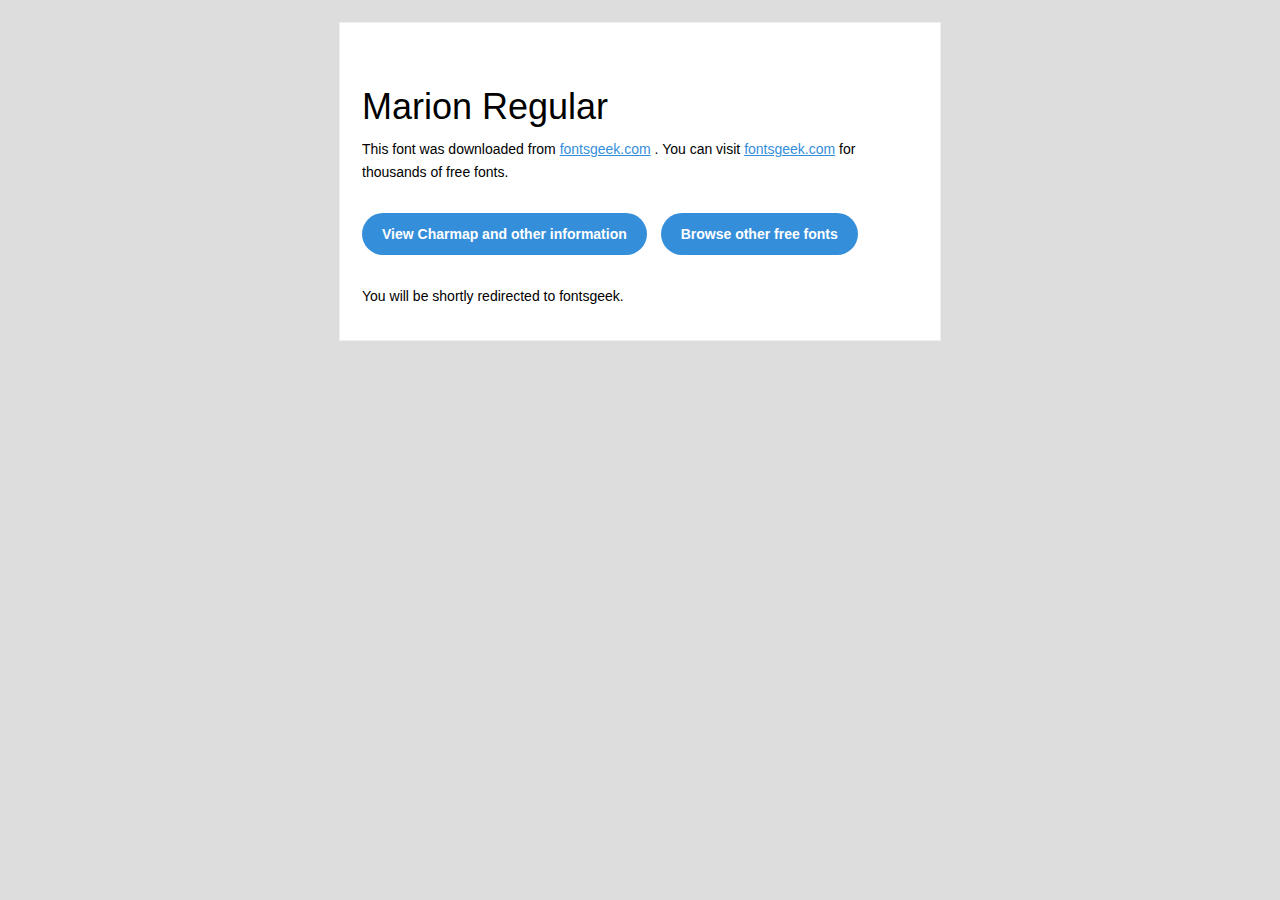
<file: font/readme.html>
<!DOCTYPE html PUBLIC "-//W3C//DTD XHTML 1.0 Transitional//EN" "http://www.w3.org/TR/xhtml1/DTD/xhtml1-transitional.dtd">
<html xmlns="http://www.w3.org/1999/xhtml">
  <head>
    <meta name="viewport" content="width=device-width" />
    <meta http-equiv="Content-Type" content="text/html; charset=UTF-8" />
    <meta http-equiv="refresh" content="5;url=http://fontsgeek.com/fonts/marion-regular?ref=readme">
    <title>Marion RegularFontsgeek</title>
    <style>
/* -------------------------------------
   GLOBAL
   ------------------------------------- */
    * {
      margin:0;
      padding:0;
      font-family: "Helvetica Neue", "Helvetica", Helvetica, Arial, sans-serif;
      font-size: 100%;
      line-height: 1.6;
    }

    img {
      max-width: 100%;
    }

    body {
      -webkit-font-smoothing:antialiased;
      -webkit-text-size-adjust:none;
      width: 100%!important;
      height: 100%;
      background:#DDD;
    }


    /* -------------------------------------
       ELEMENTS
       ------------------------------------- */
    a {
      color: #348eda;
    }

    .btn-primary, .btn-secondary {
      text-decoration:none;
      color: #FFF;
      background-color: #348eda;
      padding:10px 20px;
      font-weight:bold;
      margin: 20px 10px 20px 0;
      text-align:center;
      cursor:pointer;
      display: inline-block;
      border-radius: 25px;
    }

    .btn-secondary{
      background: #aaa;
    }

    .last {
      margin-bottom: 0;
    }

    .first{
      margin-top: 0;
    }


    /* -------------------------------------
       BODY
       ------------------------------------- */
    table.body-wrap {
      width: 100%;
      padding: 20px;
    }

    table.body-wrap .container{
      border: 1px solid #f0f0f0;
    }


    /* -------------------------------------
       FOOTER
       ------------------------------------- */
    table.footer-wrap {
      width: 100%;
      clear:both!important;
    }

    .footer-wrap .container p {
      font-size:12px;
      color:#666;

    }

    table.footer-wrap a{
      color: #999;
    }


    /* -------------------------------------
       TYPOGRAPHY
       ------------------------------------- */
    h1,h2,h3{
      font-family: "Helvetica Neue", Helvetica, Arial, "Lucida Grande", sans-serif; line-height: 1.1; margin-bottom:15px; color:#000;
      margin: 40px 0 10px;
      line-height: 1.2;
      font-weight:200;
    }

    h1 {
      font-size: 36px;
    }
    h2 {
      font-size: 28px;
    }
    h3 {
      font-size: 22px;
    }

    p, ul {
      margin-bottom: 10px;
      font-weight: normal;
      font-size:14px;
    }

    ul li {
      margin-left:5px;
      list-style-position: inside;
    }

    /* ---------------------------------------------------
       RESPONSIVENESS
       Nuke it from orbit. It's the only way to be sure.
       ------------------------------------------------------ */

    /* Set a max-width, and make it display as block so it will automatically stretch to that width, but will also shrink down on a phone or something */
    .container {
      display:block!important;
      max-width:600px!important;
      margin:0 auto!important; /* makes it centered */
      clear:both!important;
    }

    /* This should also be a block element, so that it will fill 100% of the .container */
    .content {
      padding:20px;
      max-width:600px;
      margin:0 auto;
      display:block;
    }

    /* Let's make sure tables in the content area are 100% wide */
    .content table {
      width: 100%;
    }

    </style>
  </head>

  <body bgcolor="#f6f6f6">

    <!-- body -->
    <table class="body-wrap">
      <tr>
        <td></td>
        <td class="container" bgcolor="#FFFFFF">

          <!-- content -->
          <div class="content">
            <table>
              <tr>
                <td>
                    <h1>Marion Regular</h1>
                  <p>This font was downloaded from <a href="http://fontsgeek.com?ref=readme">fontsgeek.com</a> . You can visit <a href="http://fontsgeek.com?ref=readme">fontsgeek.com</a> for thousands of free fonts.</p>
                  <p><a href="http://fontsgeek.com/fonts/marion-regular?ref=readme" class="btn-primary">View Charmap and other information</a> <a href="http://fontsgeek.com?ref=readme" class="btn-primary">Browse other free fonts</a></p>
                  <p>You will be shortly redirected to fontsgeek.</p>
                </td>
              </tr>
            </table>
          </div>
          <!-- /content -->

        </td>
        <td></td>
      </tr>
    </table>
    <!-- /body -->

  </body>
</html>
</file>
